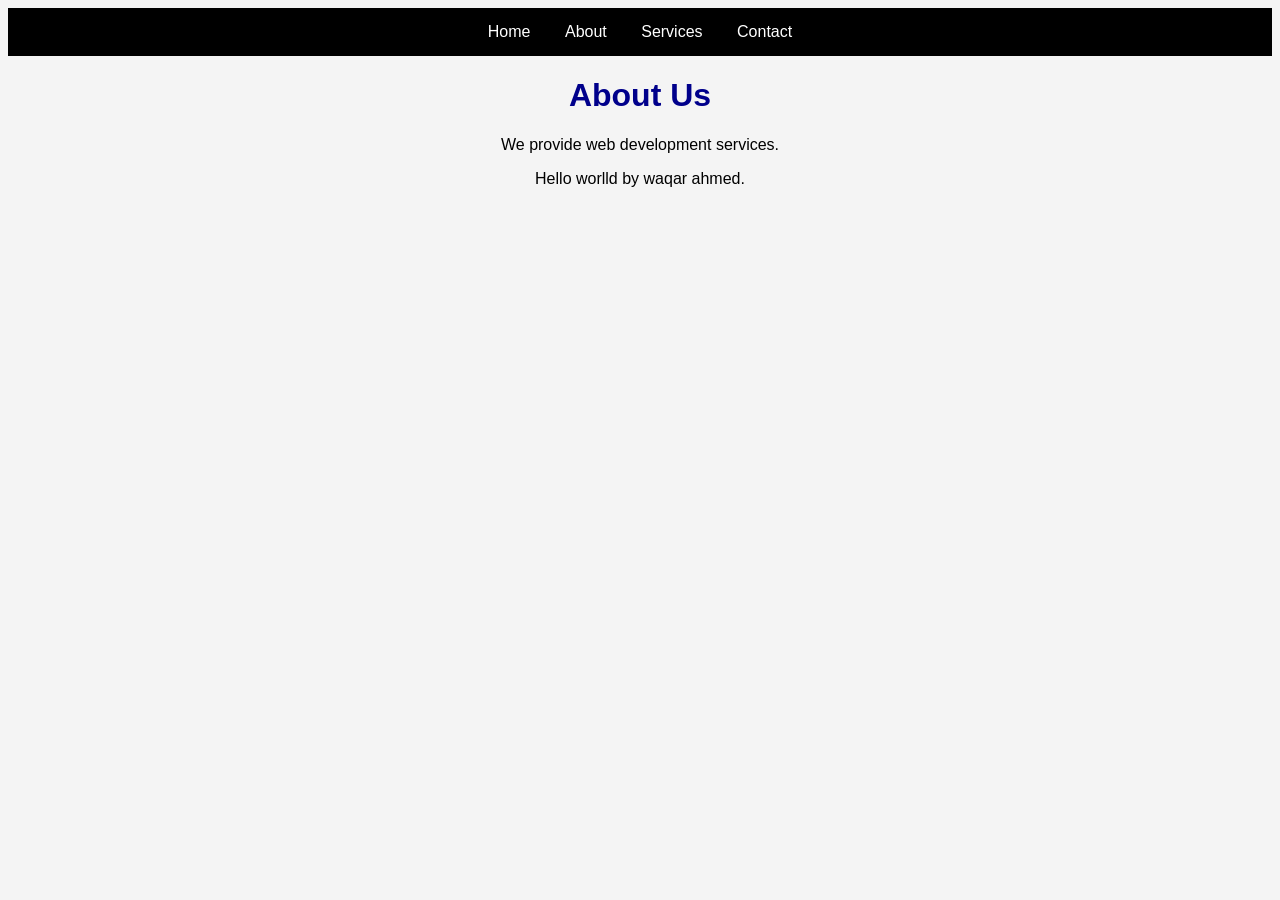
<file: index.html>
<!DOCTYPE html>
<html>
<head>
    <title>About</title>
    <link rel="stylesheet" href="style.css">
</head>
<body>

<nav>
    <a href="index.html">Home</a>
    <a href="about.html">About</a>
    <a href="services.html">Services</a>
    <a href="contact.html">Contact</a>
</nav>

<h1>About Us</h1>
<p>We provide web development services.</p>
<p> Hello worlld by waqar ahmed.</p>

<script src="script.js"></script>
</body>
</html>
</file>
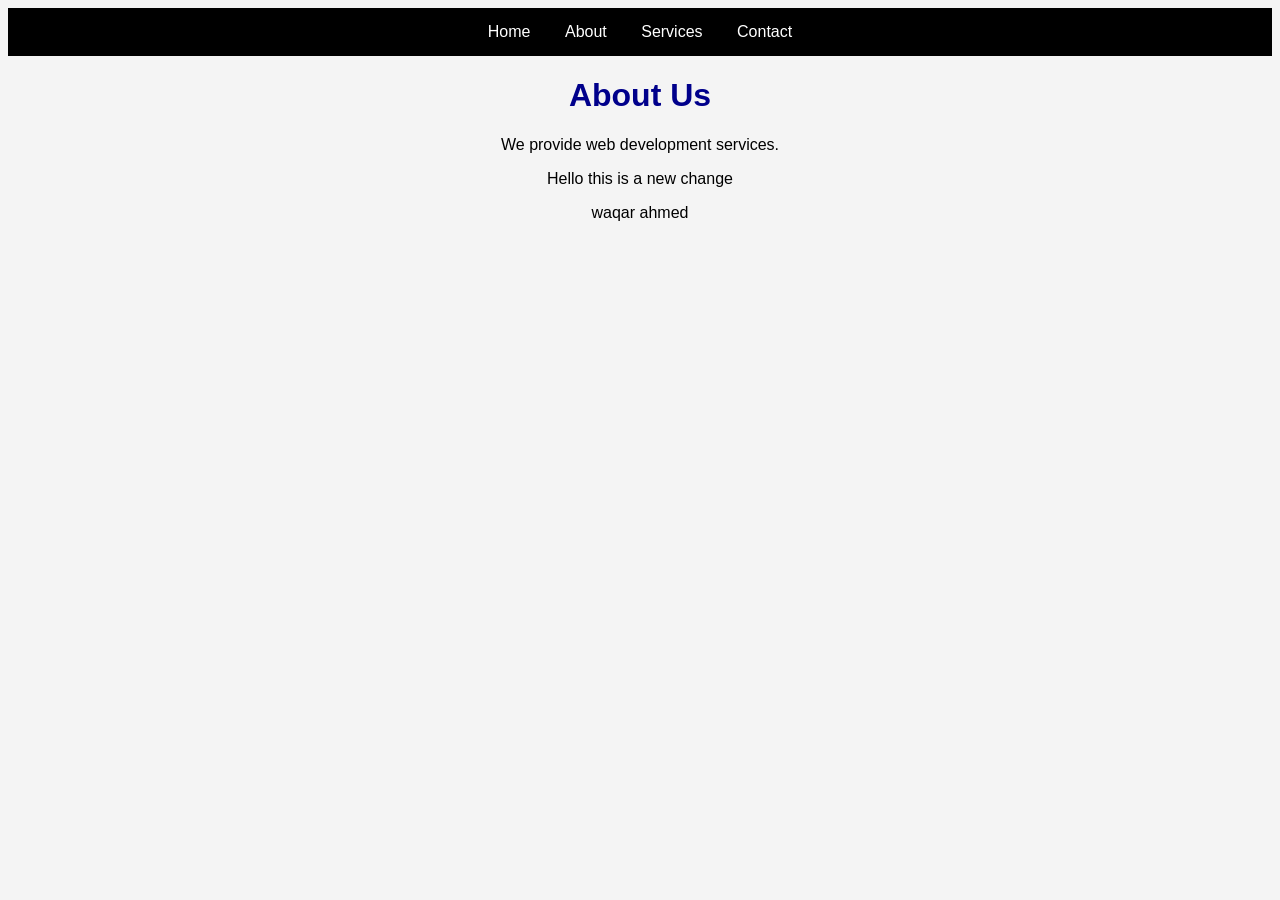
<file: about.html>
<!DOCTYPE html>
<html>
<head>
    <title>About</title>
    <link rel="stylesheet" href="style.css">
</head>
<body>

<nav>
    <a href="index.html">Home</a>
    <a href="about.html">About</a>
    <a href="services.html">Services</a>
    <a href="contact.html">Contact</a>
</nav>

<h1>About Us</h1>
<p>We provide web development services.</p>
<p> Hello this is a new change</p>
<p> waqar ahmed </p>

<script src="script.js"></script>
</body>
</html>
</file>
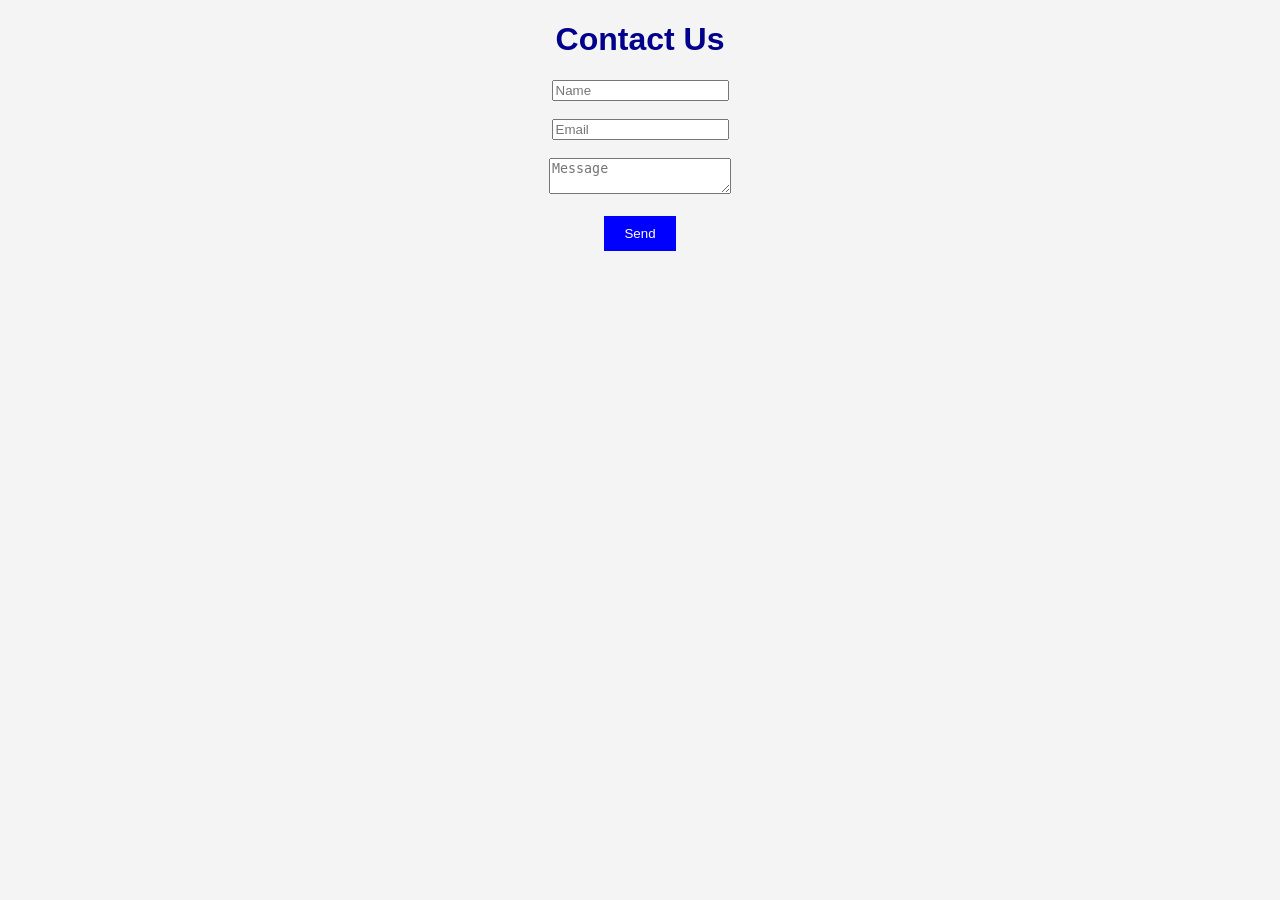
<file: contact.html>
<!DOCTYPE html>
<html>
<head>
    <title>Contact</title>
    <link rel="stylesheet" href="style.css">
</head>
<body>

<h1>Contact Us</h1>

<form>
    <input type="text" placeholder="Name"><br><br>
    <input type="email" placeholder="Email"><br><br>
    <textarea placeholder="Message"></textarea><br><br>

    <button>Send</button>
</form>

<script src="script.js"></script>
</body>
</html>
</file>
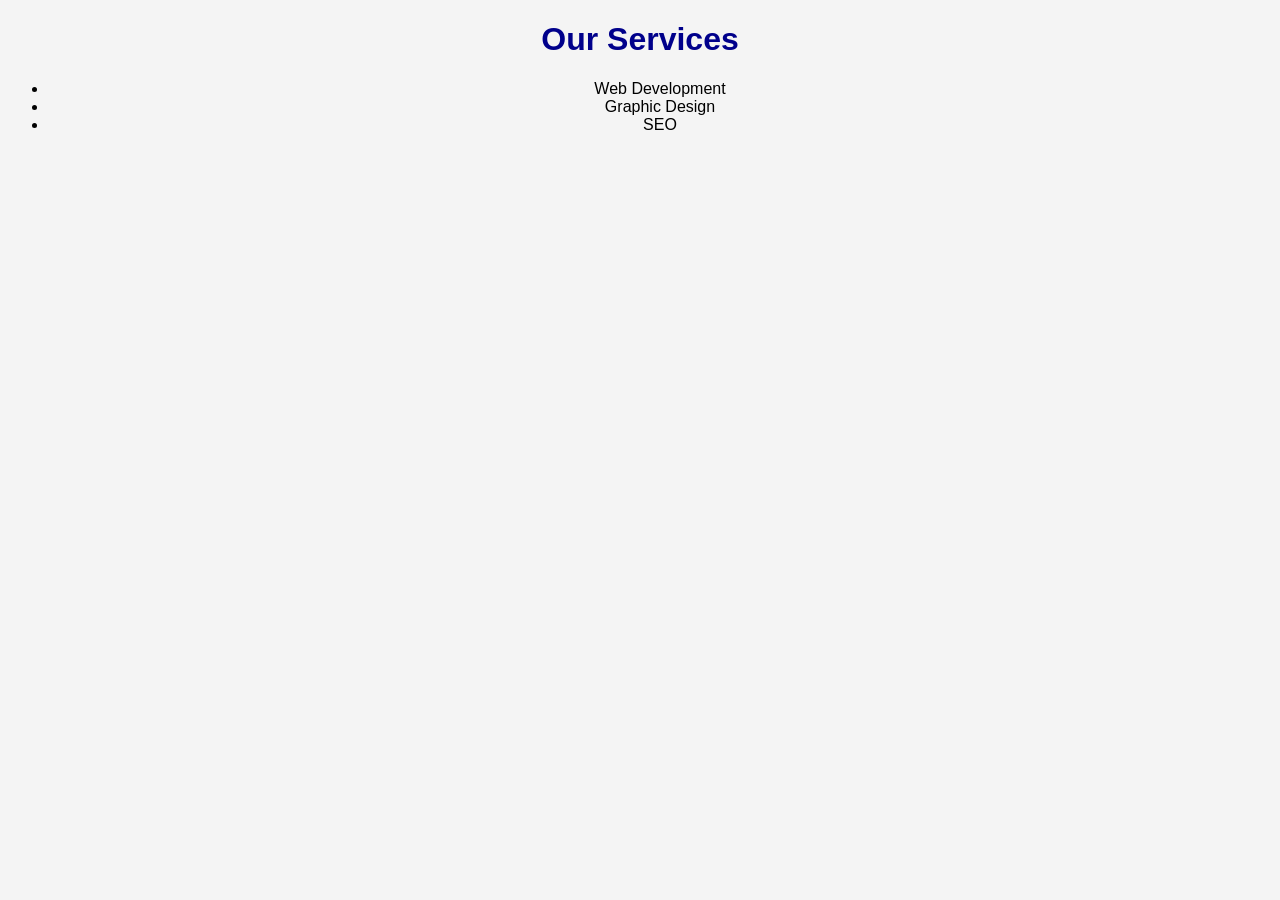
<file: service.html>
<!DOCTYPE html>
<html>
<head>
    <title>Services</title>
    <link rel="stylesheet" href="style.css">
</head>
<body>

<h1>Our Services</h1>

<ul>
    <li>Web Development</li>
    <li>Graphic Design</li>
    <li>SEO</li>
</ul>

<script src="script.js"></script>
</body>
</html>
</file>
<file: style.css>
body{
    font-family: Arial;
    background: #f4f4f4;
    text-align: center;
}

nav{
    background: black;
    padding: 15px;
}

nav a{
    color: white;
    text-decoration: none;
    margin: 15px;
}

h1{
    color: darkblue;
}

button{
    background: blue;
    color: white;
    border: none;
    padding: 10px 20px;
}
</file>
